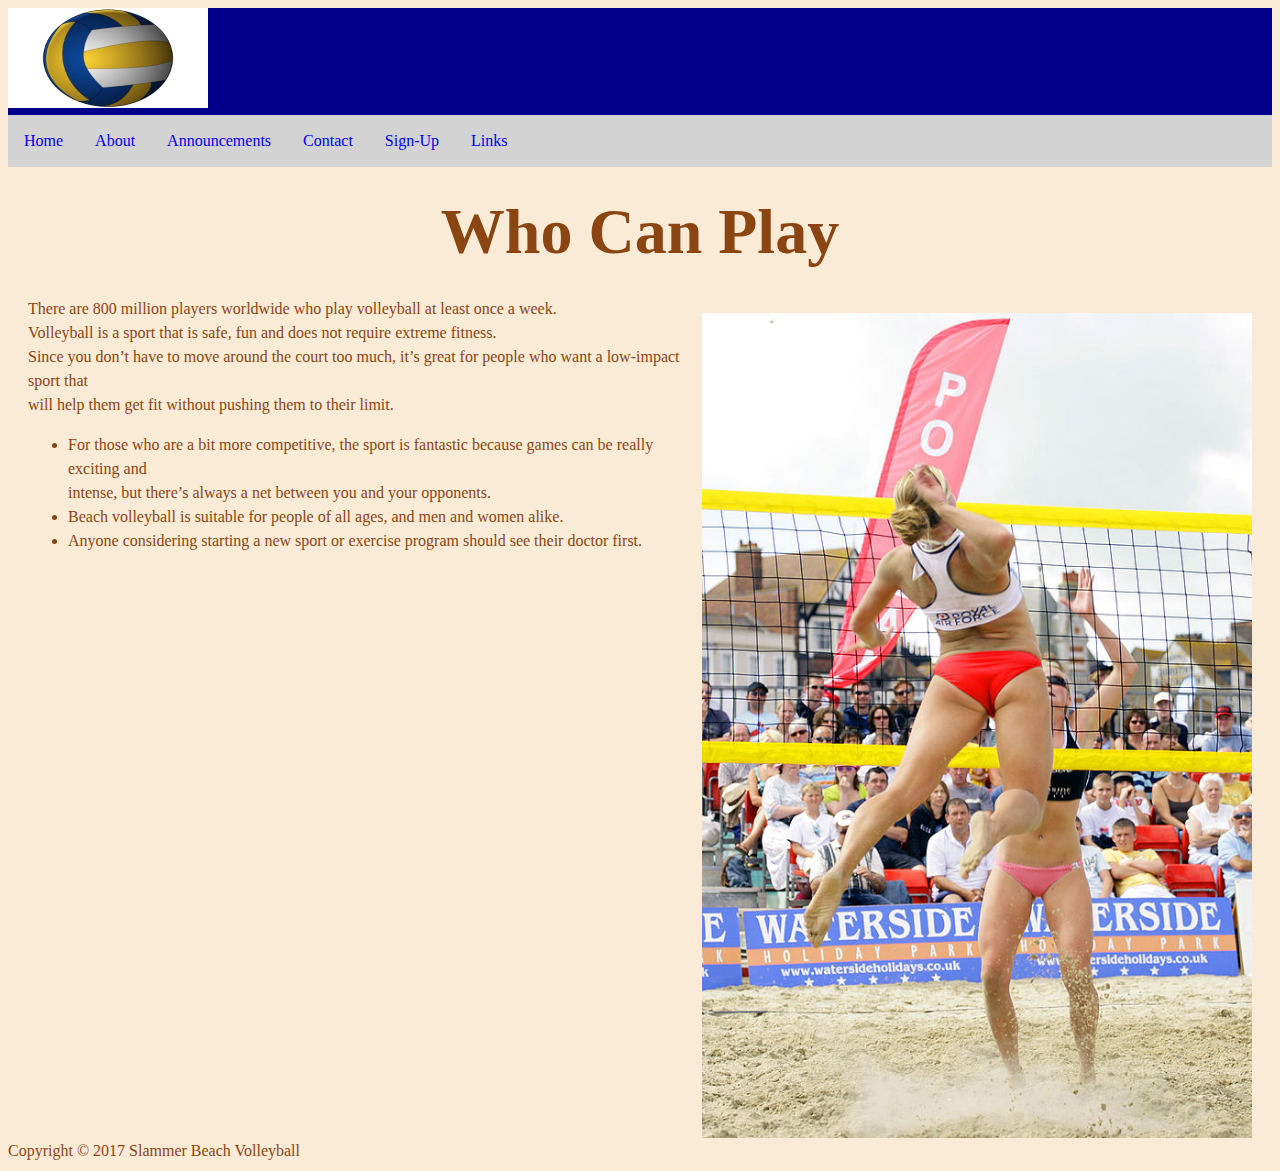
<file: index.html>
<!DOCTYPE html>
<html lang="en">
<head>
    <meta charset="UTF-8">
    <title>Slammers Beach</title>
    <link rel="stylesheet" href="Stlyes/style.css">
</head>
<body>
    <header>
        <img src="Images/vector_volleyball.jpg" height="100" width="200"alt="Header">
    </header>
    <nav>
        <ul>
            <li><a href="index.html">Home</a></li>
            <li><a href="About.html">About</a></li>
            <li><a href="Announcements.html">Announcements</a></li>
            <li><a href="Contact.html">Contact</a></li>
            <li><a href="Sign-Up.html">Sign-Up</a></li>
            <li><a href="Links.html">Links</a></li>

        </ul>
    </nav>

    <article>
        <h2> Who Can Play</h2>

        <section>
            <p class="index"><img src="Images/600px-Beach_Volleyball_Classic_2007_.jpg" alt="July Summerslam" width="550"></p>
        </section>
        <p>There are 800 million players worldwide who play volleyball at least once a week.<br>
            Volleyball is a sport that is safe, fun and does not require extreme fitness.<br>
        Since you don’t have to move around the court too much, it’s great for people who want a low-impact sport that<br>
        will help them get fit without pushing them to their limit.
            <ul class="bullets">
                <li>For those who are a bit more competitive, the sport is fantastic because games can be really
                    exciting and<br> intense, but there’s always a net between you and your opponents.</li><br>
        <li>Beach volleyball is suitable for people of all ages, and men and women alike.</li></p>
        <li>Anyone considering starting a new sport or exercise program should see their doctor first.</li>
    </ul><br><br><br><br><br><br><br><br><br><br><br><br><br><br><br><br><br><br><br><br><br><br><br><br>

    </article>

    <footer>
        Copyright &copy; 2017 Slammer Beach Volleyball
    </footer>
</body>
</html>
</file>
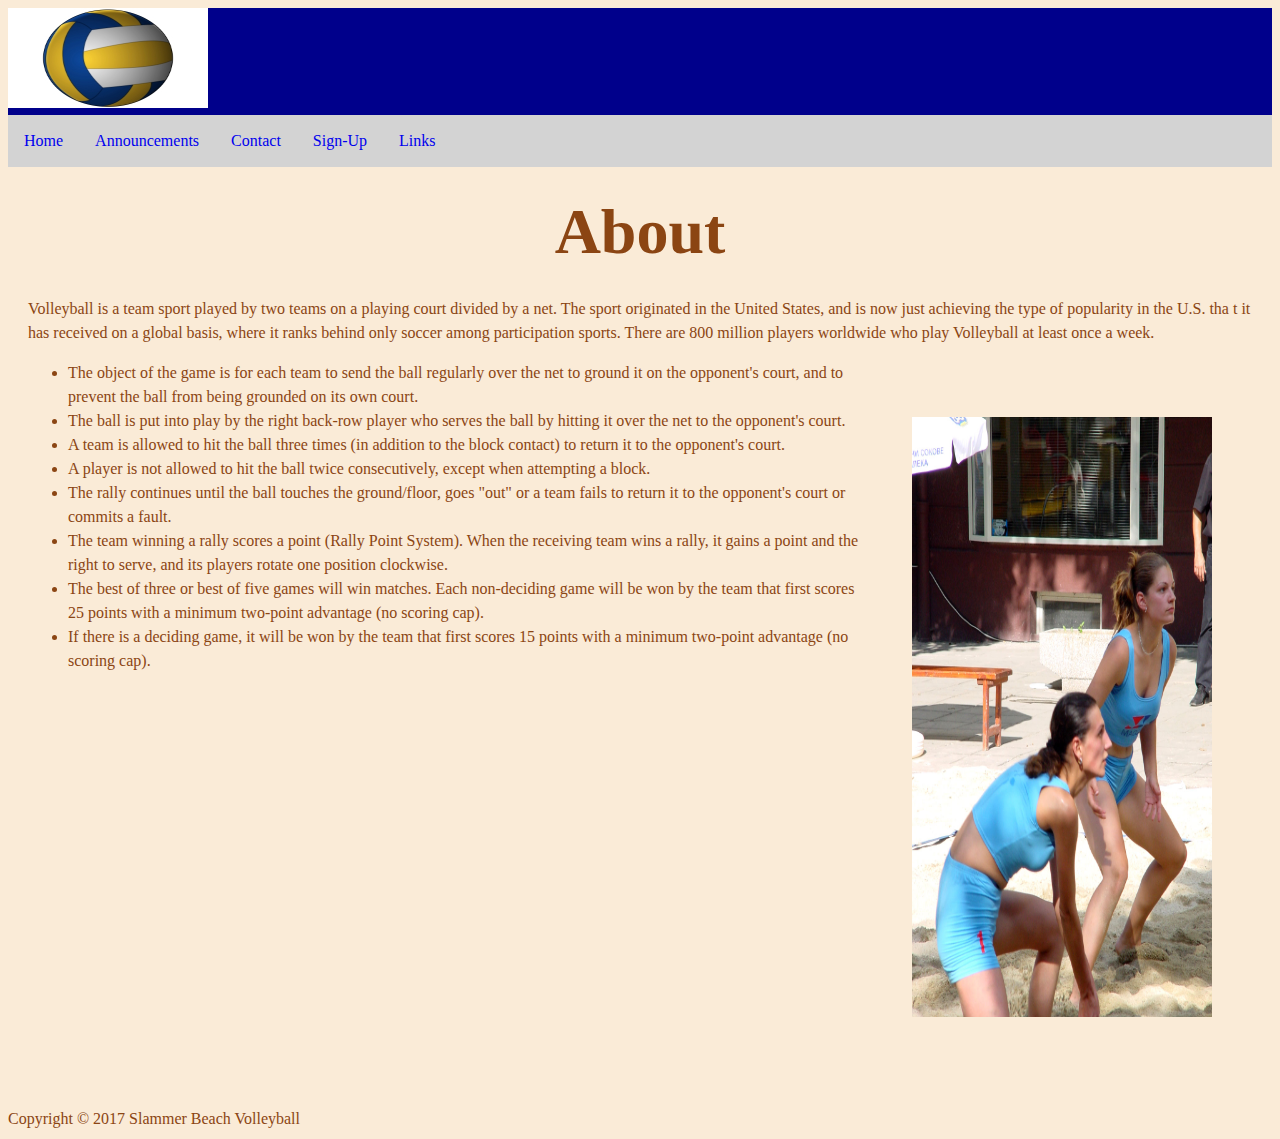
<file: About.html>
<!DOCTYPE html>
<html lang="en">
<head>
    <meta charset="UTF-8">
    <title>Slammers Beach</title>
    <link rel="stylesheet" href="Stlyes/style.css">
</head>
<body>
    <header>
        <img src="Images/vector_volleyball.jpg" height="100" width="200"alt="Header">
    </header>
    <nav>
        <ul>
            <li><a href="index.html">Home</a></li>
            <li><a href="Announcements.html">Announcements</a></li>
            <li><a href="Contact.html">Contact</a></li>
            <li><a href="Sign-Up.html">Sign-Up</a></li>
            <li><a href="Links.html">Links</a></li>

        </ul>
    </nav>

    <article>
        <h2>About</h2>

        <p class="About">Volleyball is a team sport played by two teams on a playing court divided by a net.
            The sport originated in the United States, and is now just achieving the type of popularity in the U.S. tha
        t it has received on a global basis, where it ranks behind only soccer among participation sports.
            There are 800 million players worldwide who play Volleyball at least once a week.
        <p class="about1"><img src="Images/game.jpg" height="600" alt="July Summerslam" width="300" height="250"></p>

        <ul class="bullets">
            <li>The object of the game is for each team to send the ball regularly over the net to ground it on the opponent's
                court, and to prevent the ball from being grounded on its own court.</li><br>
            <li>The ball is put into play by the right back-row player who serves the ball by hitting it over the net to the opponent's court.</li><br>
            <li>A team is allowed to hit the ball three times (in addition to the block contact) to return it to the opponent's court.</li><br>
            <li>A player is not allowed to hit the ball twice consecutively, except when attempting a block.</li><br>
            <li>The rally continues until the ball touches the ground/floor, goes "out" or a team fails to return it to the opponent's court or commits a fault.</li><br>
            <li>The team winning a rally scores a point (Rally Point System). When the receiving team wins a rally, it gains a point and the right to serve,
                and its players rotate one position clockwise.</li><br>
            <li>The best of three or best of five games will win matches. Each non-deciding game will be won by the team that first scores 25 points with a
                minimum two-point advantage (no scoring cap).</li><br>
        <li>If there is a deciding game, it will be won by the team that first scores 15 points with a minimum two-point advantage (no scoring cap).</li><br><br><br>
            <br><br><br><br><br><br><br><br><br><br><br><br><br><br><br><br><br><br><br><br>
        </ul></p>

    </article>

    <footer>
        Copyright &copy; 2017 Slammer Beach Volleyball
    </footer>
</body>
</html>
</file>
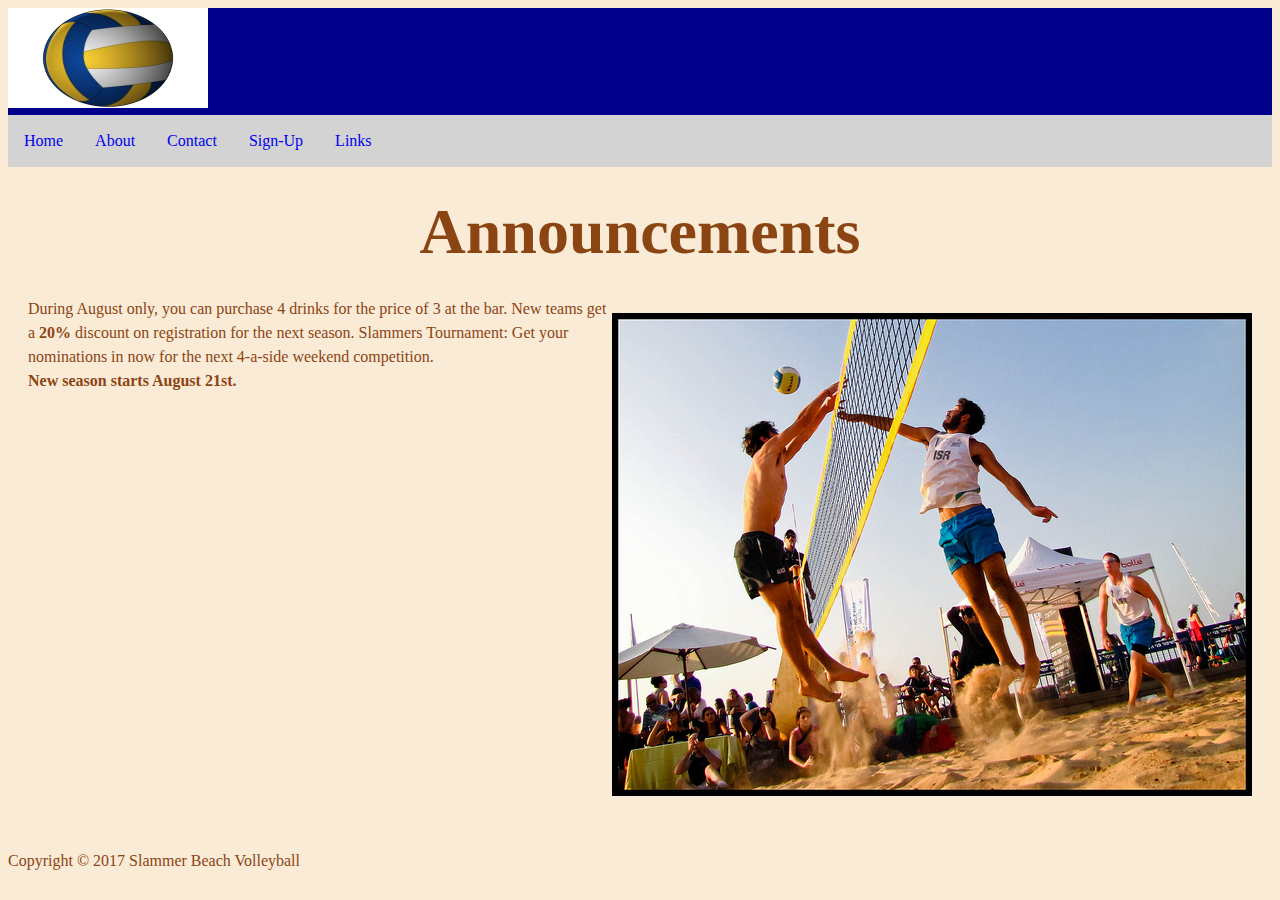
<file: Announcements.html>
<!DOCTYPE html>
<html lang="en">
<head>
    <meta charset="UTF-8">
    <title>Slammers Beach</title>
    <link rel="stylesheet" href="Stlyes/style.css">
</head>
<body>
    <header>
        <img src="Images/vector_volleyball.jpg" height="100" width="200" alt="Header">
    </header>
    <nav>
        <ul>
            <li><a href="index.html">Home</a></li>
            <li><a href="About.html">About</a></li>
            <li><a href="Contact.html">Contact</a></li>
            <li><a href="Sign-Up.html">Sign-Up</a></li>
            <li><a href="Links.html">Links</a></li>

        </ul>
    </nav>

    <article>
        <h2>Announcements</h2>


       <p class="Announce"><img src="Images/5208457834_f7d61d8445_z.jpg" alt="Summerslam 2016" height="483" width="640" ></p>
        During August only, you can purchase 4 drinks for the price of 3 at the bar.
        New teams get a <strong>20%</strong> discount on registration for the next season.
        Slammers Tournament: Get your nominations in now for the next 4-a-side weekend competition.
        <br><strong>New season starts August 21st.</strong><br><br><br><br><br><br><br><br><br><br><br><br><br><br><br><br><br><br><br><br>

    </article>

    <footer>
        Copyright &copy; 2017 Slammer Beach Volleyball
    </footer>
</body>
</html>
</file>
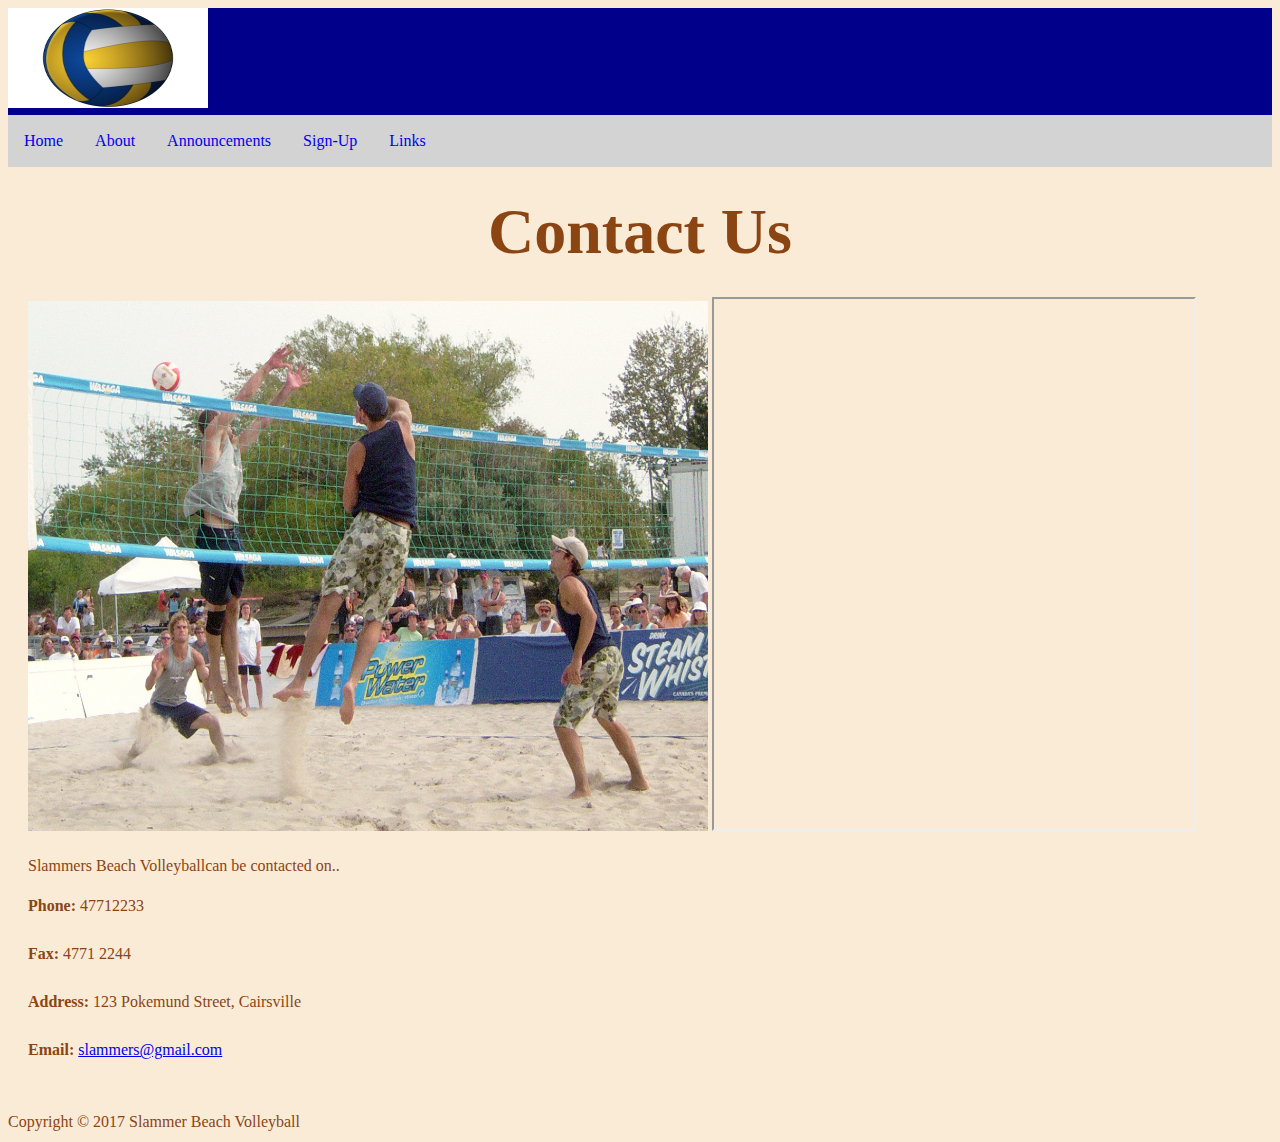
<file: Contact.html>
<!DOCTYPE html>
<html lang="en">
<head>
    <meta charset="UTF-8">
    <title>Slammers Beach</title>
    <link rel="stylesheet" href="Stlyes/style.css">
</head>
<body>
    <header>
        <img src="Images/vector_volleyball.jpg" height="100" width="200"alt="Header">
    </header>
    <nav>
        <ul>
            <li><a href="index.html">Home</a></li>
            <li><a href="About.html">About</a></li>
            <li><a href="Announcements.html">Announcements</a></li>
            <li><a href="Sign-Up.html">Sign-Up</a></li>
            <li><a href="Links.html">Links</a></li>

        </ul>
    </nav>

    <article>
        <h2>Contact Us</h2>

            <img src="Images/spike.jpg" alt="July Summerslam" width="680" height="530">
        <iframe src="https://www.google.com/maps/embed?pb=!1m18!1m12!1m3!1d7726030.582354021!2d144.1703549326506!3d-18.998741302285772!2m3!1f0!2f0!3f0!3m2!1i1024!2i768!4f13.1!3m3!1m2!1s0x0%3A0xdd0a41ab5dcaea87!2sNudey+Beach!5e0!3m2!1sen!2sau!4v1491479965183" width="480" height="530" allowfullscreen></iframe>

        <p>Slammers Beach Volleyballcan be contacted on..</p>
        <strong>Phone:</strong> 47712233<br><br>
        <strong>Fax:</strong> 4771 2244<br><br>
        <strong>Address:</strong> 123 Pokemund Street, Cairsville<br><br>
        <strong>Email: </strong><a href="mailto:slammers@gmail.com">slammers@gmail.com</a>

    </article>

    <footer>
       <br><br> Copyright &copy; 2017 Slammer Beach Volleyball
    </footer>
</body>
</html>
</file>
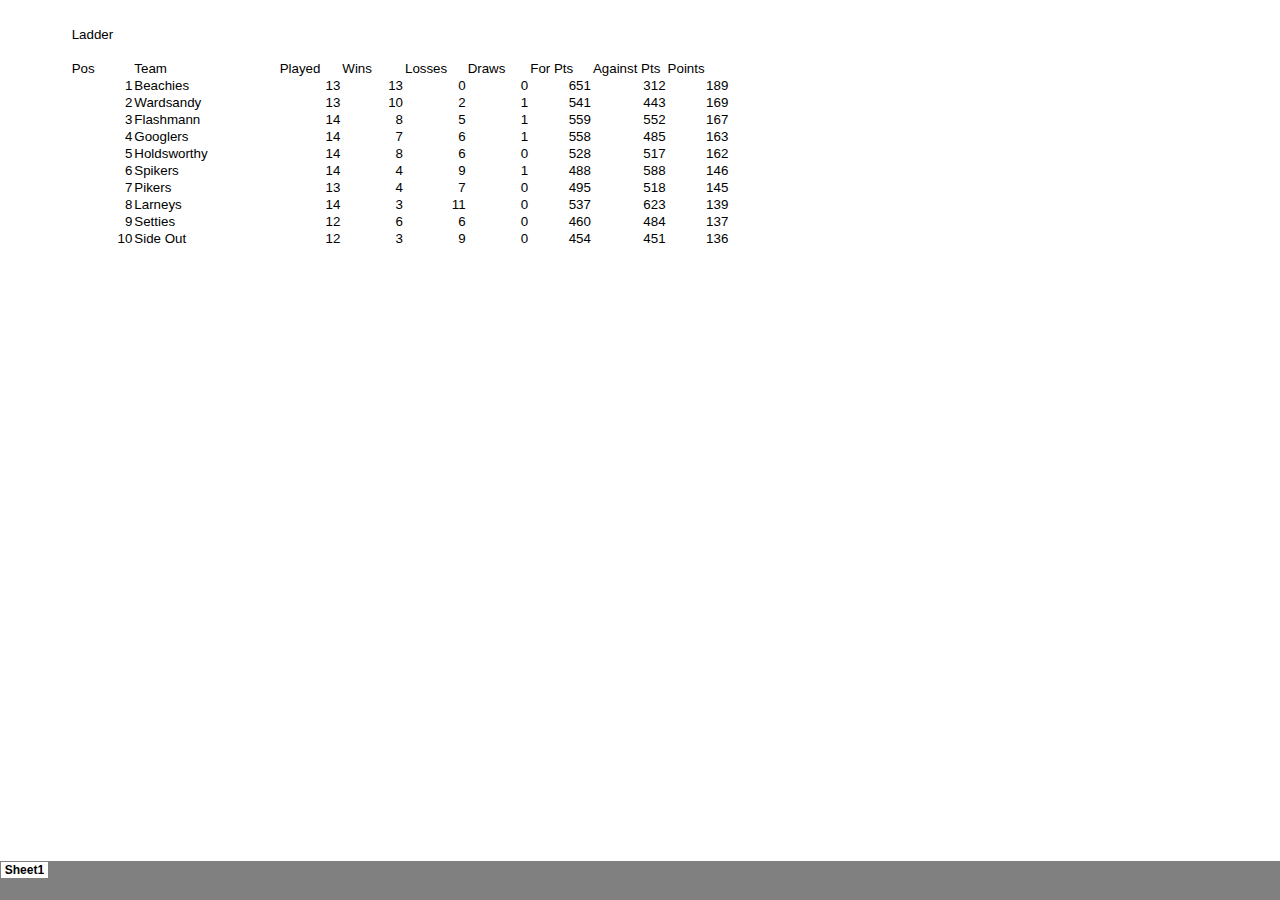
<file: Ladder1.htm>
<html xmlns:v="urn:schemas-microsoft-com:vml"
xmlns:o="urn:schemas-microsoft-com:office:office"
xmlns:x="urn:schemas-microsoft-com:office:excel"
xmlns="http://www.w3.org/TR/REC-html40">

<head>
<meta name="Excel Workbook Frameset">
<meta http-equiv=Content-Type content="text/html; charset=windows-1252">
<meta name=ProgId content=Excel.Sheet>
<meta name=Generator content="Microsoft Excel 15">
<link rel=File-List href="Ladder1_files/filelist.xml">
<![if !supportTabStrip]>
<link id="shLink" href="Ladder1_files/sheet001.htm">

<link id="shLink">

<script language="JavaScript">
<!--
 var c_lTabs=1;

 var c_rgszSh=new Array(c_lTabs);
 c_rgszSh[0] = "Sheet1";



 var c_rgszClr=new Array(8);
 c_rgszClr[0]="window";
 c_rgszClr[1]="buttonface";
 c_rgszClr[2]="windowframe";
 c_rgszClr[3]="windowtext";
 c_rgszClr[4]="threedlightshadow";
 c_rgszClr[5]="threedhighlight";
 c_rgszClr[6]="threeddarkshadow";
 c_rgszClr[7]="threedshadow";

 var g_iShCur;
 var g_rglTabX=new Array(c_lTabs);

function fnGetIEVer()
{
 var ua=window.navigator.userAgent
 var msie=ua.indexOf("MSIE")
 if (msie>0 && window.navigator.platform=="Win32")
  return parseInt(ua.substring(msie+5,ua.indexOf(".", msie)));
 else
  return 0;
}

function fnBuildFrameset()
{
 var szHTML="<frameset rows=\"*,18\" border=0 width=0 frameborder=no framespacing=0>"+
  "<frame src=\""+document.all.item("shLink")[0].href+"\" name=\"frSheet\" noresize>"+
  "<frameset cols=\"54,*\" border=0 width=0 frameborder=no framespacing=0>"+
  "<frame src=\"\" name=\"frScroll\" marginwidth=0 marginheight=0 scrolling=no>"+
  "<frame src=\"\" name=\"frTabs\" marginwidth=0 marginheight=0 scrolling=no>"+
  "</frameset></frameset><plaintext>";

 with (document) {
  open("text/html","replace");
  write(szHTML);
  close();
 }

 fnBuildTabStrip();
}

function fnBuildTabStrip()
{
 var szHTML=
  "<html><head><style>.clScroll {font:8pt Courier New;color:"+c_rgszClr[6]+";cursor:default;line-height:10pt;}"+
  ".clScroll2 {font:10pt Arial;color:"+c_rgszClr[6]+";cursor:default;line-height:11pt;}</style></head>"+
  "<body onclick=\"event.returnValue=false;\" ondragstart=\"event.returnValue=false;\" onselectstart=\"event.returnValue=false;\" bgcolor="+c_rgszClr[4]+" topmargin=0 leftmargin=0><table cellpadding=0 cellspacing=0 width=100%>"+
  "<tr><td colspan=6 height=1 bgcolor="+c_rgszClr[2]+"></td></tr>"+
  "<tr><td style=\"font:1pt\">&nbsp;<td>"+
  "<td valign=top id=tdScroll class=\"clScroll\" onclick=\"parent.fnFastScrollTabs(0);\" onmouseover=\"parent.fnMouseOverScroll(0);\" onmouseout=\"parent.fnMouseOutScroll(0);\"><a>&#171;</a></td>"+
  "<td valign=top id=tdScroll class=\"clScroll2\" onclick=\"parent.fnScrollTabs(0);\" ondblclick=\"parent.fnScrollTabs(0);\" onmouseover=\"parent.fnMouseOverScroll(1);\" onmouseout=\"parent.fnMouseOutScroll(1);\"><a>&lt</a></td>"+
  "<td valign=top id=tdScroll class=\"clScroll2\" onclick=\"parent.fnScrollTabs(1);\" ondblclick=\"parent.fnScrollTabs(1);\" onmouseover=\"parent.fnMouseOverScroll(2);\" onmouseout=\"parent.fnMouseOutScroll(2);\"><a>&gt</a></td>"+
  "<td valign=top id=tdScroll class=\"clScroll\" onclick=\"parent.fnFastScrollTabs(1);\" onmouseover=\"parent.fnMouseOverScroll(3);\" onmouseout=\"parent.fnMouseOutScroll(3);\"><a>&#187;</a></td>"+
  "<td style=\"font:1pt\">&nbsp;<td></tr></table></body></html>";

 with (frames['frScroll'].document) {
  open("text/html","replace");
  write(szHTML);
  close();
 }

 szHTML =
  "<html><head>"+
  "<style>A:link,A:visited,A:active {text-decoration:none;"+"color:"+c_rgszClr[3]+";}"+
  ".clTab {cursor:hand;background:"+c_rgszClr[1]+";font:9pt Arial;padding-left:3px;padding-right:3px;text-align:center;}"+
  ".clBorder {background:"+c_rgszClr[2]+";font:1pt;}"+
  "</style></head><body onload=\"parent.fnInit();\" onselectstart=\"event.returnValue=false;\" ondragstart=\"event.returnValue=false;\" bgcolor="+c_rgszClr[4]+
  " topmargin=0 leftmargin=0><table id=tbTabs cellpadding=0 cellspacing=0>";

 var iCellCount=(c_lTabs+1)*2;

 var i;
 for (i=0;i<iCellCount;i+=2)
  szHTML+="<col width=1><col>";

 var iRow;
 for (iRow=0;iRow<6;iRow++) {

  szHTML+="<tr>";

  if (iRow==5)
   szHTML+="<td colspan="+iCellCount+"></td>";
  else {
   if (iRow==0) {
    for(i=0;i<iCellCount;i++)
     szHTML+="<td height=1 class=\"clBorder\"></td>";
   } else if (iRow==1) {
    for(i=0;i<c_lTabs;i++) {
     szHTML+="<td height=1 nowrap class=\"clBorder\">&nbsp;</td>";
     szHTML+=
      "<td id=tdTab height=1 nowrap class=\"clTab\" onmouseover=\"parent.fnMouseOverTab("+i+");\" onmouseout=\"parent.fnMouseOutTab("+i+");\">"+
      "<a href=\""+document.all.item("shLink")[i].href+"\" target=\"frSheet\" id=aTab>&nbsp;"+c_rgszSh[i]+"&nbsp;</a></td>";
    }
    szHTML+="<td id=tdTab height=1 nowrap class=\"clBorder\"><a id=aTab>&nbsp;</a></td><td width=100%></td>";
   } else if (iRow==2) {
    for (i=0;i<c_lTabs;i++)
     szHTML+="<td height=1></td><td height=1 class=\"clBorder\"></td>";
    szHTML+="<td height=1></td><td height=1></td>";
   } else if (iRow==3) {
    for (i=0;i<iCellCount;i++)
     szHTML+="<td height=1></td>";
   } else if (iRow==4) {
    for (i=0;i<c_lTabs;i++)
     szHTML+="<td height=1 width=1></td><td height=1></td>";
    szHTML+="<td height=1 width=1></td><td></td>";
   }
  }
  szHTML+="</tr>";
 }

 szHTML+="</table></body></html>";
 with (frames['frTabs'].document) {
  open("text/html","replace");
  charset=document.charset;
  write(szHTML);
  close();
 }
}

function fnInit()
{
 g_rglTabX[0]=0;
 var i;
 for (i=1;i<=c_lTabs;i++)
  with (frames['frTabs'].document.all.tbTabs.rows[1].cells[fnTabToCol(i-1)])
   g_rglTabX[i]=offsetLeft+offsetWidth-6;
}

function fnTabToCol(iTab)
{
 return 2*iTab+1;
}

function fnNextTab(fDir)
{
 var iNextTab=-1;
 var i;

 with (frames['frTabs'].document.body) {
  if (fDir==0) {
   if (scrollLeft>0) {
    for (i=0;i<c_lTabs&&g_rglTabX[i]<scrollLeft;i++);
    if (i<c_lTabs)
     iNextTab=i-1;
   }
  } else {
   if (g_rglTabX[c_lTabs]+6>offsetWidth+scrollLeft) {
    for (i=0;i<c_lTabs&&g_rglTabX[i]<=scrollLeft;i++);
    if (i<c_lTabs)
     iNextTab=i;
   }
  }
 }
 return iNextTab;
}

function fnScrollTabs(fDir)
{
 var iNextTab=fnNextTab(fDir);

 if (iNextTab>=0) {
  frames['frTabs'].scroll(g_rglTabX[iNextTab],0);
  return true;
 } else
  return false;
}

function fnFastScrollTabs(fDir)
{
 if (c_lTabs>16)
  frames['frTabs'].scroll(g_rglTabX[fDir?c_lTabs-1:0],0);
 else
  if (fnScrollTabs(fDir)>0) window.setTimeout("fnFastScrollTabs("+fDir+");",5);
}

function fnSetTabProps(iTab,fActive)
{
 var iCol=fnTabToCol(iTab);
 var i;

 if (iTab>=0) {
  with (frames['frTabs'].document.all) {
   with (tbTabs) {
    for (i=0;i<=4;i++) {
     with (rows[i]) {
      if (i==0)
       cells[iCol].style.background=c_rgszClr[fActive?0:2];
      else if (i>0 && i<4) {
       if (fActive) {
        cells[iCol-1].style.background=c_rgszClr[2];
        cells[iCol].style.background=c_rgszClr[0];
        cells[iCol+1].style.background=c_rgszClr[2];
       } else {
        if (i==1) {
         cells[iCol-1].style.background=c_rgszClr[2];
         cells[iCol].style.background=c_rgszClr[1];
         cells[iCol+1].style.background=c_rgszClr[2];
        } else {
         cells[iCol-1].style.background=c_rgszClr[4];
         cells[iCol].style.background=c_rgszClr[(i==2)?2:4];
         cells[iCol+1].style.background=c_rgszClr[4];
        }
       }
      } else
       cells[iCol].style.background=c_rgszClr[fActive?2:4];
     }
    }
   }
   with (aTab[iTab].style) {
    cursor=(fActive?"default":"hand");
    color=c_rgszClr[3];
   }
  }
 }
}

function fnMouseOverScroll(iCtl)
{
 frames['frScroll'].document.all.tdScroll[iCtl].style.color=c_rgszClr[7];
}

function fnMouseOutScroll(iCtl)
{
 frames['frScroll'].document.all.tdScroll[iCtl].style.color=c_rgszClr[6];
}

function fnMouseOverTab(iTab)
{
 if (iTab!=g_iShCur) {
  var iCol=fnTabToCol(iTab);
  with (frames['frTabs'].document.all) {
   tdTab[iTab].style.background=c_rgszClr[5];
  }
 }
}

function fnMouseOutTab(iTab)
{
 if (iTab>=0) {
  var elFrom=frames['frTabs'].event.srcElement;
  var elTo=frames['frTabs'].event.toElement;

  if ((!elTo) ||
   (elFrom.tagName==elTo.tagName) ||
   (elTo.tagName=="A" && elTo.parentElement!=elFrom) ||
   (elFrom.tagName=="A" && elFrom.parentElement!=elTo)) {

   if (iTab!=g_iShCur) {
    with (frames['frTabs'].document.all) {
     tdTab[iTab].style.background=c_rgszClr[1];
    }
   }
  }
 }
}

function fnSetActiveSheet(iSh)
{
 if (iSh!=g_iShCur) {
  fnSetTabProps(g_iShCur,false);
  fnSetTabProps(iSh,true);
  g_iShCur=iSh;
 }
}

 window.g_iIEVer=fnGetIEVer();
 if (window.g_iIEVer>=4)
  fnBuildFrameset();
//-->
</script>
<![endif]><!--[if gte mso 9]><xml>
 <x:ExcelWorkbook>
  <x:ExcelWorksheets>
   <x:ExcelWorksheet>
    <x:Name>Sheet1</x:Name>
    <x:WorksheetSource HRef="Ladder1_files/sheet001.htm"/>
   </x:ExcelWorksheet>
  </x:ExcelWorksheets>
  <x:Stylesheet HRef="Ladder1_files/stylesheet.css"/>
  <x:WindowHeight>9720</x:WindowHeight>
  <x:WindowWidth>15240</x:WindowWidth>
  <x:WindowTopX>75</x:WindowTopX>
  <x:WindowTopY>45</x:WindowTopY>
  <x:ProtectStructure>False</x:ProtectStructure>
  <x:ProtectWindows>False</x:ProtectWindows>
 </x:ExcelWorkbook>
</xml><![endif]-->
</head>

<frameset rows="*,39" border=0 width=0 frameborder=no framespacing=0>
 <frame src="Ladder1_files/sheet001.htm" name="frSheet">
 <frame src="Ladder1_files/tabstrip.htm" name="frTabs" marginwidth=0 marginheight=0>
 <noframes>
  <body>
   <p>This page uses frames, but your browser doesn't support them.</p>
  </body>
 </noframes>
</frameset>
</html>
</file>
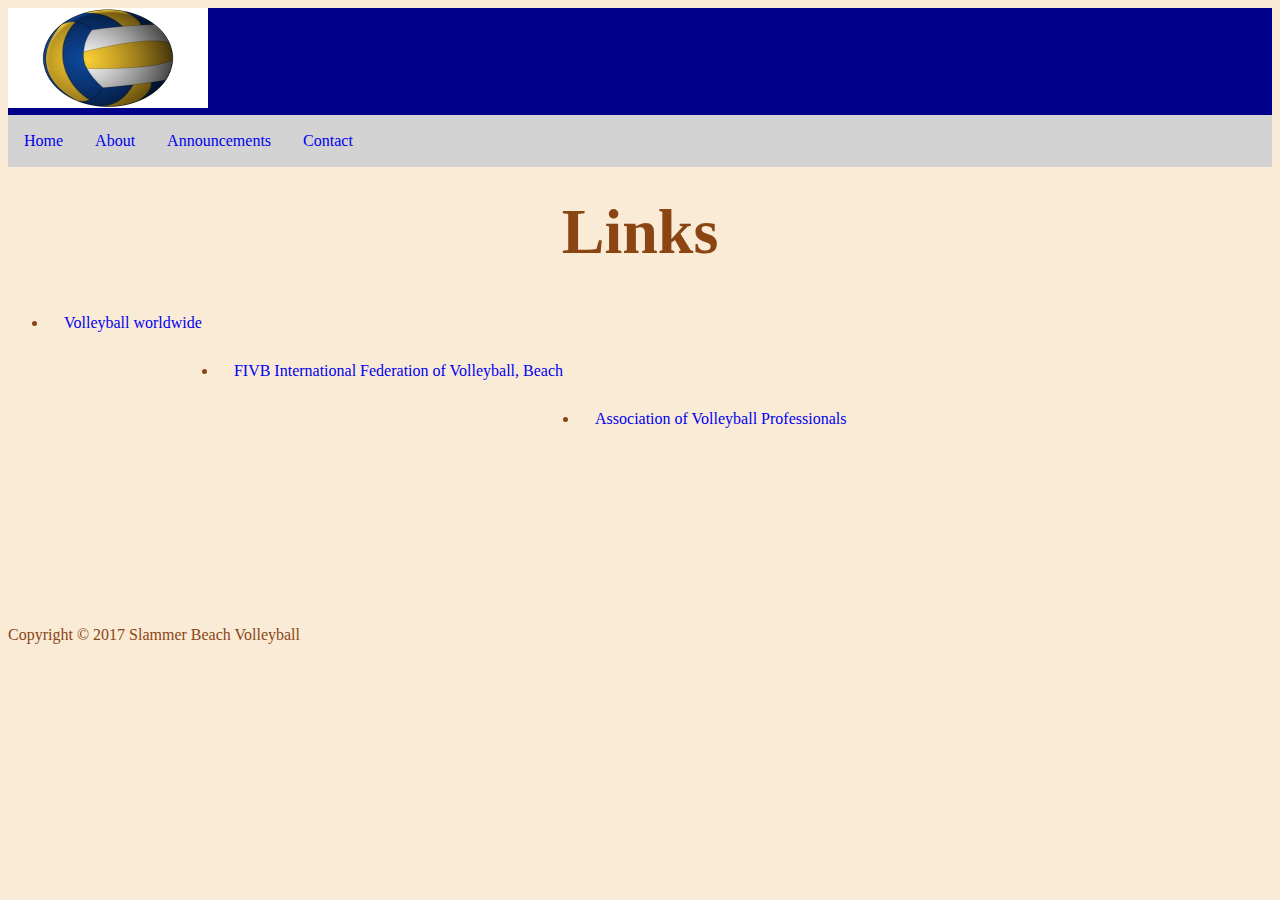
<file: Links.html>
<!DOCTYPE html>
<html lang="en">
<head>
    <meta charset="UTF-8">
    <title>Slamemmers Beach</title>
    <link rel="stylesheet" href="Stlyes/style.css">
</head>
<body>
<header>
    <img src="Images/vector_volleyball.jpg" height="100" width="200"alt="Header">
</header>
<nav>
    <ul>
        <li><a href="index.html">Home</a></li>
        <li><a href="About.html">About</a></li>
        <li><a href="Announcements.html">Announcements</a></li>
        <li><a href="Contact.html">Contact</a></li>

    </ul>
</nav>

<section>
<h2>Links</h2>
    <ul class="bullets">
        <li><a href="http://www.volleyball.org/ ">Volleyball worldwide</a></li><br><br>
        <li><a href="http://www.fivb.org/EN/beachvolleyball/">FIVB International Federation of Volleyball, Beach</a></li><br><br>
        <li><a href="http://www.avp.com ">Association of Volleyball Professionals</a></li><br><br>
    </ul><br><br><br><br><br><br><br>
</section>


</body>

<footer>
    Copyright &copy; 2017 Slammer Beach Volleyball
</footer>
</html>
</file>
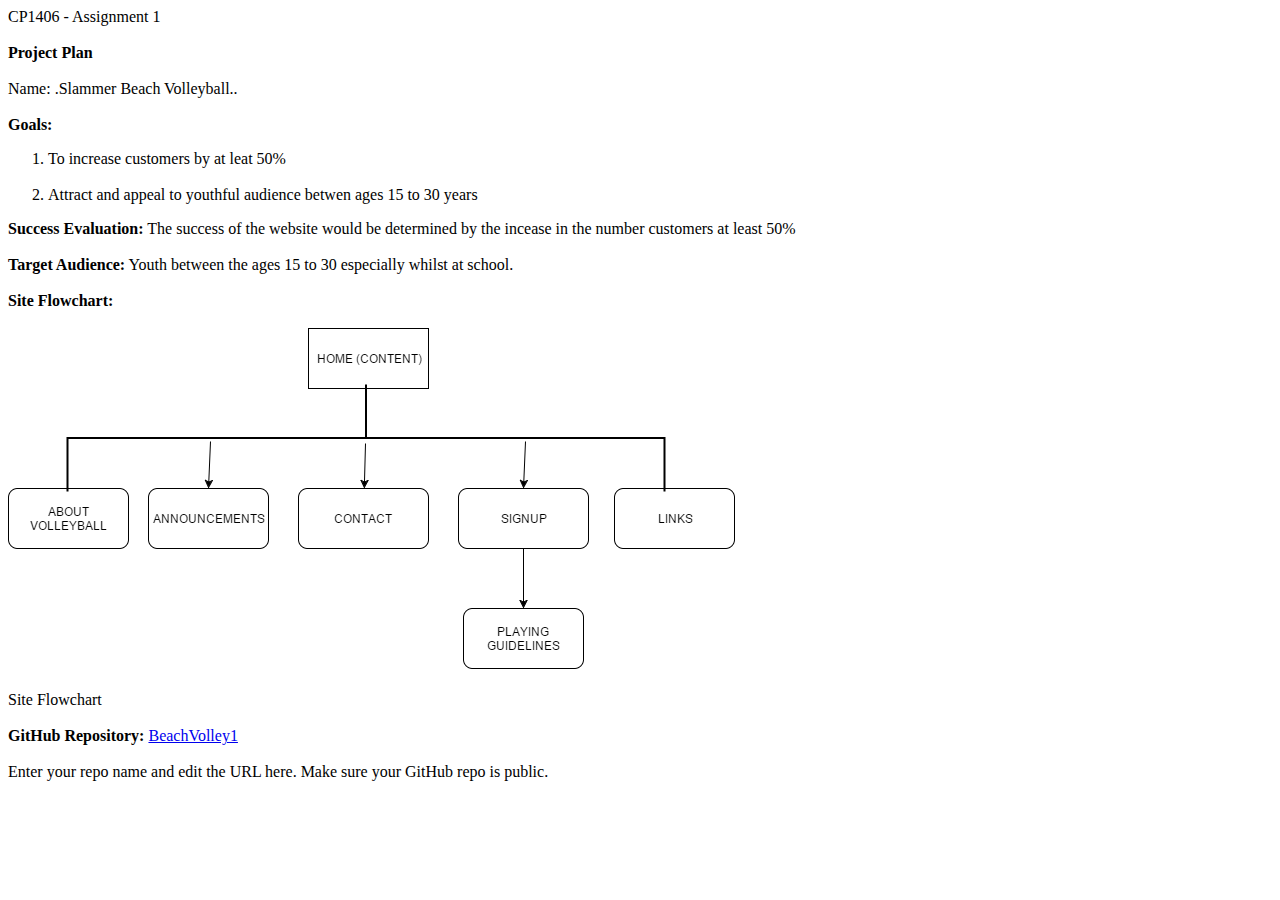
<file: plan.html>
<!DOCTYPE html>
<html lang="en">
<head>
    <meta charset="UTF-8">
    <title>Michael Quaye</title>

</head>
CP1406 - Assignment 1<br><br>
<body>
<strong>Project Plan</strong><br><br>

<header>
    Name: .Slammer Beach Volleyball..<br>
</header>

<br>

<strong>Goals:</strong>
<ol>
    <li>To increase customers by at leat 50%</li><br>
    <li>Attract and appeal to youthful audience betwen ages 15 to 30 years </li>
</ol>


<strong>Success Evaluation:</strong> The success of the website would be determined by the incease in the number customers at least 50%

<br><br>

<strong>Target Audience:</strong> Youth between the ages 15 to 30 especially whilst at school.<br><br>


<strong>Site Flowchart:</strong><br><br>

<img src="Images/PLAN.png"><br><br>

Site Flowchart<br><br>

<strong>GitHub Repository:</strong> <a href="https://github.com/michaelquaye/BeachVolley1">BeachVolley1</a><br><br>

Enter your repo name and edit the URL here. Make sure your GitHub repo is public.
</body>
</html>
</file>
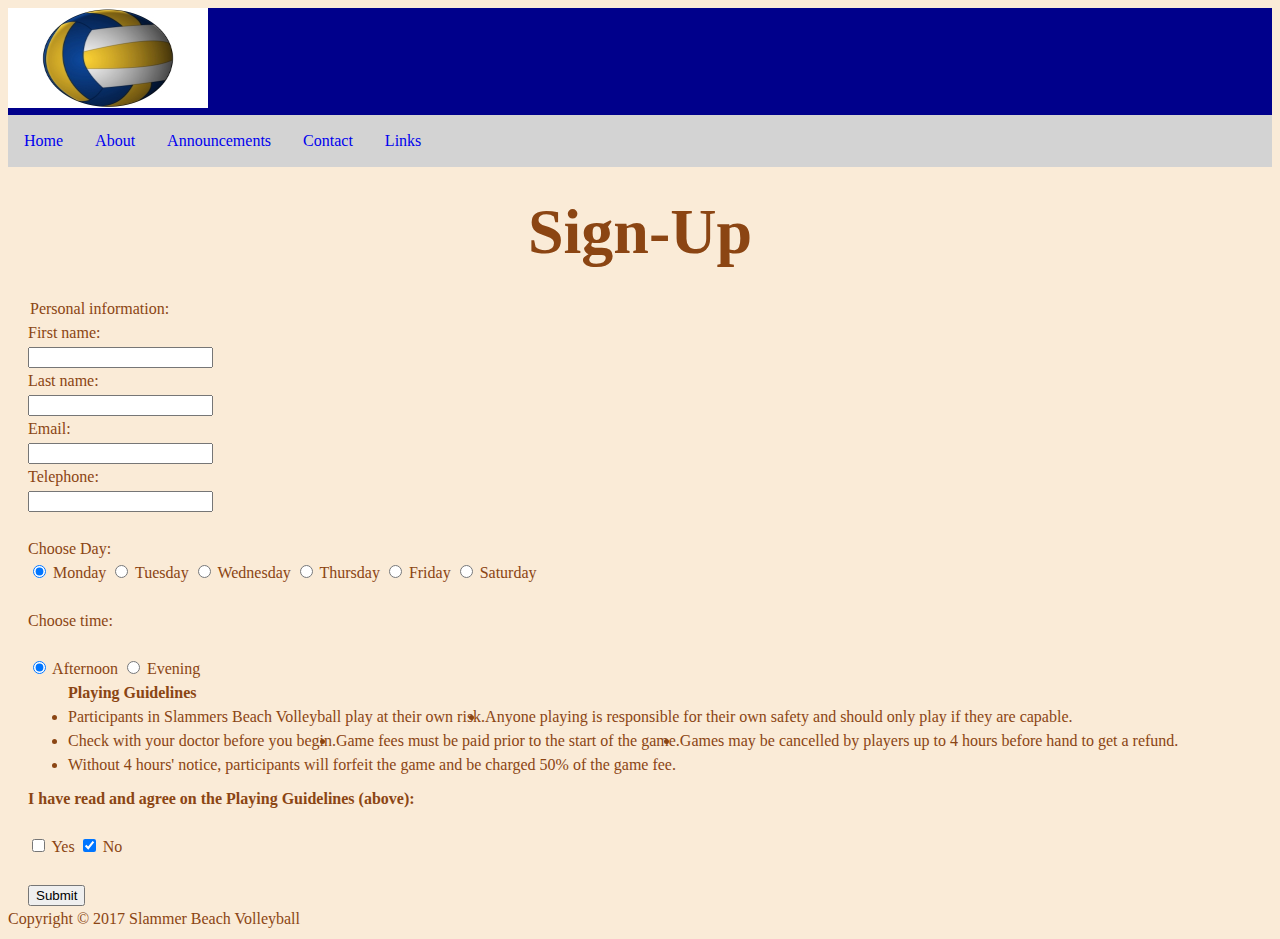
<file: Sign-Up.html>
<!DOCTYPE html>
<html lang="en">
<head>
    <meta charset="UTF-8">
    <title>Slammers Beach</title>
    <link rel="stylesheet" href="Stlyes/style.css">
</head>
<body>
    <header>
        <img src="Images/vector_volleyball.jpg" height="100" width="200"alt="Header">
    </header>
    <nav>
        <ul>
            <li><a href="index.html">Home</a></li>
            <li><a href="About.html">About</a></li>
            <li><a href="Announcements.html">Announcements</a></li>
            <li><a href="Contact.html">Contact</a></li>
            <li><a href="Links">Links</a></li>
        </ul>
    </nav>


    <article>
        <h2>Sign-Up</h2>


        <form action="/action_page.php">

            <legend>Personal information:</legend>
            First name:<br><input type="text" name="firstname" value=""><br>
            Last name:<br><input type="text" name="lastname" value=""><br>
            Email:<br><input type="text" name="Email" value=""><br>
            Telephone:<br><input type="text" name="telephone" value=""><br><br>
            Choose Day:<br>
            <input type="radio" name="day" value="Monday" checked> Monday
            <input type="radio" name="day" value="Tuesday"> Tuesday
            <input type="radio" name="day" value="Wednesday"> Wednesday
            <input type="radio" name="day" value="Thursday" > Thursday
            <input type="radio" name="day" value="Friday"> Friday
            <input type="radio" name="day" value="Saturday"> Saturday<br><br>
        </form>

        <form action="/action_page1.php">
            Choose time:<br><br>
            <input type="radio" name="day" value="Afternoon" checked> Afternoon
            <input type="radio" name="day" value="Evening" > Evening
        </form>

        <ul class="bullets"> <strong>Playing Guidelines</strong><br>
            <li>Participants in Slammers Beach Volleyball play at their own risk.</li>
            <li>Anyone playing is responsible for their own safety and should only play if they are capable.</li>
            <li>Check with your doctor before you begin.</li>
            <li>Game fees must be paid prior to the start of the game.</li>
            <li>Games may be cancelled by players up to 4 hours before hand to get a refund.</li>
            <li>Without 4 hours' notice, participants will forfeit the game and be charged 50% of the game fee.</li>
        </ul>


        <form  action="/page2.php" method="get">
            <strong>I have read and agree on the Playing Guidelines (above):</strong><br><br>
            <input type="checkbox" name="Yes" value="Yes"> Yes
            <input required type="checkbox" name="No" value="No" checked> No <br> <br>
            <input type="submit" value="Submit">

        </form>


    </article>

    <footer>
        Copyright &copy; 2017 Slammer Beach Volleyball
    </footer>
</body>
</html>
</file>
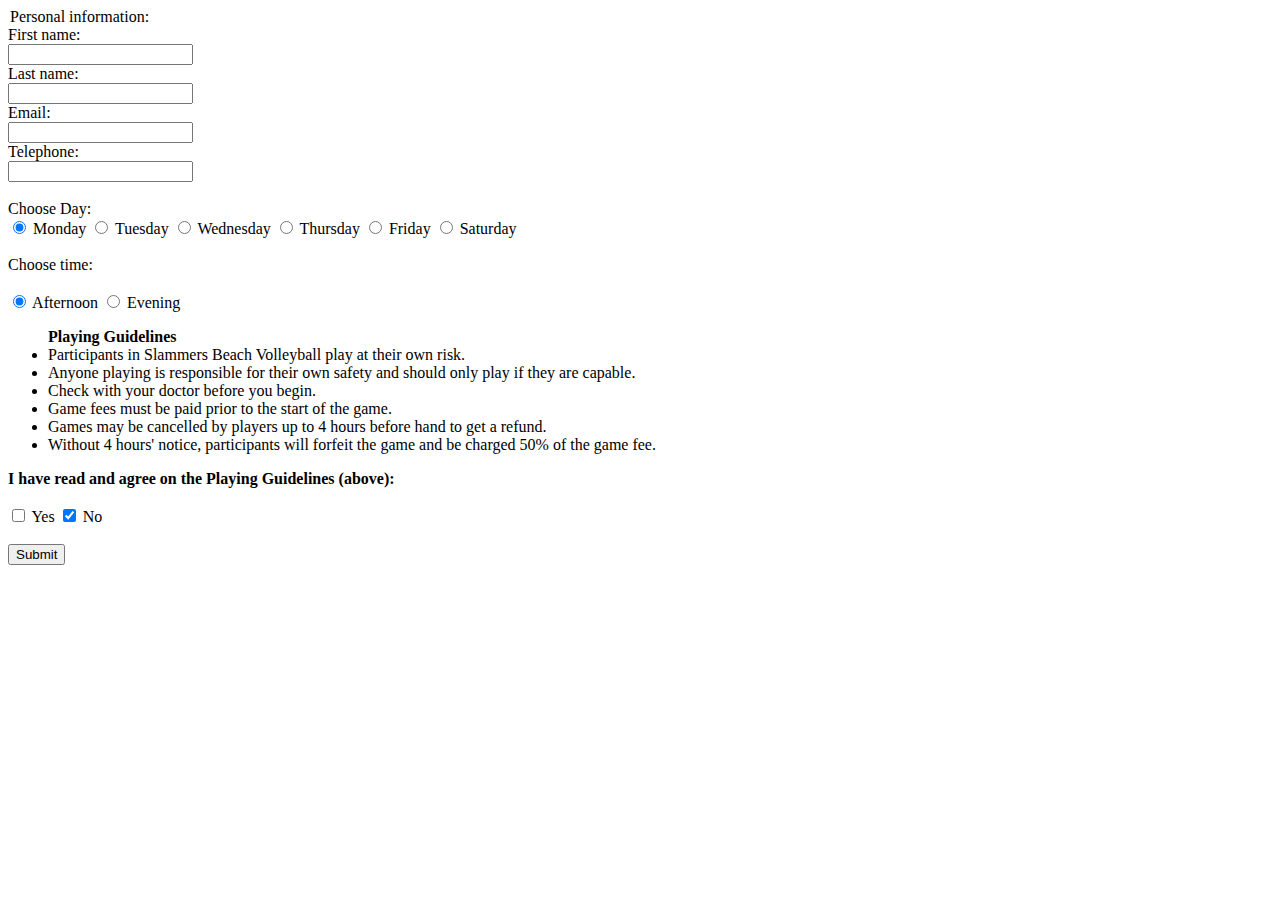
<file: test.html>
<!DOCTYPE html>
<html lang="en" xmlns="http://www.w3.org/1999/html">
<head>
    <meta charset="UTF-8">
    <title>Title</title>
</head>
<body>

<form action="/action_page.php">

        <legend>Personal information:</legend>
        First name:<br><input type="text" name="firstname" value=""><br>
        Last name:<br><input type="text" name="lastname" value=""><br>
        Email:<br><input type="text" name="Email" value=""><br>
        Telephone:<br><input type="text" name="telephone" value=""><br><br>
        Choose Day:<br>
    <input type="radio" name="day" value="Monday" checked> Monday
    <input type="radio" name="day" value="Tuesday"> Tuesday
    <input type="radio" name="day" value="Wednesday"> Wednesday
    <input type="radio" name="day" value="Thursday" > Thursday
    <input type="radio" name="day" value="Friday"> Friday
    <input type="radio" name="day" value="Saturday"> Saturday<br><br>
</form>

<form action="/action_page1.php">
    Choose time:<br><br>
    <input type="radio" name="day" value="Afternoon" checked> Afternoon
    <input type="radio" name="day" value="Evening" > Evening
</form>

<ul><strong>Playing Guidelines</strong><br>
    <li>Participants in Slammers Beach Volleyball play at their own risk.</li>
    <li>Anyone playing is responsible for their own safety and should only play if they are capable.</li>
    <li>Check with your doctor before you begin.</li>
    <li>Game fees must be paid prior to the start of the game.</li>
    <li>Games may be cancelled by players up to 4 hours before hand to get a refund.</li>
    <li>Without 4 hours' notice, participants will forfeit the game and be charged 50% of the game fee.</li>
</ul>


<form  action="/page2.php" method="get">
    <strong>I have read and agree on the Playing Guidelines (above):</strong><br><br>
    <input type="checkbox" name="Yes" value="Yes"> Yes
    <input type="checkbox" name="No" value="No" checked> No <br> <br>
    <input type="submit" value="Submit">

</form>
</body>
</html>
</file>
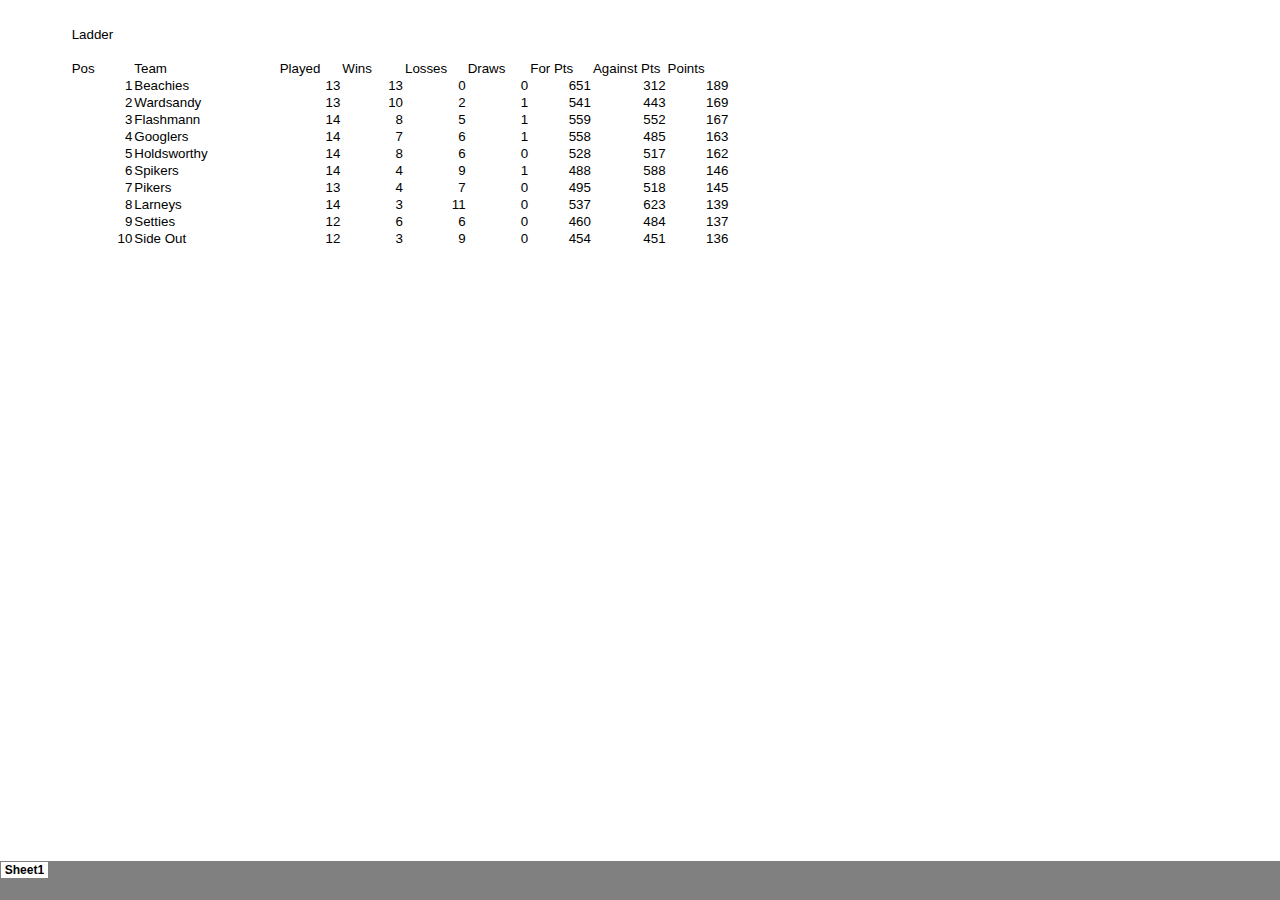
<file: Ladder1_files/sheet001.htm>
<html xmlns:v="urn:schemas-microsoft-com:vml"
xmlns:o="urn:schemas-microsoft-com:office:office"
xmlns:x="urn:schemas-microsoft-com:office:excel"
xmlns="http://www.w3.org/TR/REC-html40">

<head>
<meta http-equiv=Content-Type content="text/html; charset=windows-1252">
<meta name=ProgId content=Excel.Sheet>
<meta name=Generator content="Microsoft Excel 15">
<link id=Main-File rel=Main-File href="../Ladder1.htm">
<link rel=File-List href=filelist.xml>
<link rel=Stylesheet href=stylesheet.css>
<style>
<!--table
	{mso-displayed-decimal-separator:"\.";
	mso-displayed-thousand-separator:"\,";}
@page
	{margin:1.0in .75in 1.0in .75in;
	mso-header-margin:.5in;
	mso-footer-margin:.5in;}
-->
</style>
<![if !supportTabStrip]><script language="JavaScript">
<!--
function fnUpdateTabs()
 {
  if (parent.window.g_iIEVer>=4) {
   if (parent.document.readyState=="complete"
    && parent.frames['frTabs'].document.readyState=="complete")
   parent.fnSetActiveSheet(0);
  else
   window.setTimeout("fnUpdateTabs();",150);
 }
}

if (window.name!="frSheet")
 window.location.replace("../Ladder1.htm");
else
 fnUpdateTabs();
//-->
</script>
<![endif]>
</head>

<body link="#0000D4" vlink="#954F72">

<table border=0 cellpadding=0 cellspacing=0 width=716 style='border-collapse:
 collapse;table-layout:fixed;width:541pt'>
 <col width=62 span=2 style='width:47pt'>
 <col width=145 style='mso-width-source:userset;mso-width-alt:5302;width:109pt'>
 <col width=62 span=5 style='width:47pt'>
 <col width=75 style='mso-width-source:userset;mso-width-alt:2742;width:56pt'>
 <col width=62 style='width:47pt'>
 <tr height=17 style='height:12.75pt'>
  <td height=17 width=62 style='height:12.75pt;width:47pt'></td>
  <td width=62 style='width:47pt'></td>
  <td width=145 style='width:109pt'></td>
  <td width=62 style='width:47pt'></td>
  <td width=62 style='width:47pt'></td>
  <td width=62 style='width:47pt'></td>
  <td width=62 style='width:47pt'></td>
  <td width=62 style='width:47pt'></td>
  <td width=75 style='width:56pt'></td>
  <td width=62 style='width:47pt'></td>
 </tr>
 <tr height=17 style='height:12.75pt'>
  <td height=17 style='height:12.75pt'></td>
  <td>Ladder</td>
  <td colspan=8 style='mso-ignore:colspan'></td>
 </tr>
 <tr height=17 style='height:12.75pt'>
  <td height=17 colspan=10 style='height:12.75pt;mso-ignore:colspan'></td>
 </tr>
 <tr height=17 style='height:12.75pt'>
  <td height=17 style='height:12.75pt'></td>
  <td>Pos</td>
  <td>Team</td>
  <td>Played</td>
  <td>Wins</td>
  <td>Losses</td>
  <td>Draws</td>
  <td>For Pts</td>
  <td>Against Pts</td>
  <td>Points</td>
 </tr>
 <tr height=17 style='height:12.75pt'>
  <td height=17 style='height:12.75pt'></td>
  <td align=right>1</td>
  <td><a name=team0>Beachies</a></td>
  <td align=right>13</td>
  <td align=right>13</td>
  <td align=right>0</td>
  <td align=right>0</td>
  <td align=right>651</td>
  <td align=right>312</td>
  <td align=right>189</td>
 </tr>
 <tr height=17 style='height:12.75pt'>
  <td height=17 style='height:12.75pt'></td>
  <td align=right>2</td>
  <td><a name=team1>Wardsandy</a></td>
  <td align=right>13</td>
  <td align=right>10</td>
  <td align=right>2</td>
  <td align=right>1</td>
  <td align=right>541</td>
  <td align=right>443</td>
  <td align=right>169</td>
 </tr>
 <tr height=17 style='height:12.75pt'>
  <td height=17 style='height:12.75pt'></td>
  <td align=right>3</td>
  <td><a name=team2>Flashmann</a></td>
  <td align=right>14</td>
  <td align=right>8</td>
  <td align=right>5</td>
  <td align=right>1</td>
  <td align=right>559</td>
  <td align=right>552</td>
  <td align=right>167</td>
 </tr>
 <tr height=17 style='height:12.75pt'>
  <td height=17 style='height:12.75pt'></td>
  <td align=right>4</td>
  <td><a name=team3>Googlers</a></td>
  <td align=right>14</td>
  <td align=right>7</td>
  <td align=right>6</td>
  <td align=right>1</td>
  <td align=right>558</td>
  <td align=right>485</td>
  <td align=right>163</td>
 </tr>
 <tr height=17 style='height:12.75pt'>
  <td height=17 style='height:12.75pt'></td>
  <td align=right>5</td>
  <td><a name=team4>Holdsworthy</a></td>
  <td align=right>14</td>
  <td align=right>8</td>
  <td align=right>6</td>
  <td align=right>0</td>
  <td align=right>528</td>
  <td align=right>517</td>
  <td align=right>162</td>
 </tr>
 <tr height=17 style='height:12.75pt'>
  <td height=17 style='height:12.75pt'></td>
  <td align=right>6</td>
  <td><a name=team5>Spikers</a></td>
  <td align=right>14</td>
  <td align=right>4</td>
  <td align=right>9</td>
  <td align=right>1</td>
  <td align=right>488</td>
  <td align=right>588</td>
  <td align=right>146</td>
 </tr>
 <tr height=17 style='height:12.75pt'>
  <td height=17 style='height:12.75pt'></td>
  <td align=right>7</td>
  <td><a name=team6>Pikers</a></td>
  <td align=right>13</td>
  <td align=right>4</td>
  <td align=right>7</td>
  <td align=right>0</td>
  <td align=right>495</td>
  <td align=right>518</td>
  <td align=right>145</td>
 </tr>
 <tr height=17 style='height:12.75pt'>
  <td height=17 style='height:12.75pt'></td>
  <td align=right>8</td>
  <td><a name=team7>Larneys</a></td>
  <td align=right>14</td>
  <td align=right>3</td>
  <td align=right>11</td>
  <td align=right>0</td>
  <td align=right>537</td>
  <td align=right>623</td>
  <td align=right>139</td>
 </tr>
 <tr height=17 style='height:12.75pt'>
  <td height=17 style='height:12.75pt'></td>
  <td align=right>9</td>
  <td><a name=team8>Setties</a></td>
  <td align=right>12</td>
  <td align=right>6</td>
  <td align=right>6</td>
  <td align=right>0</td>
  <td align=right>460</td>
  <td align=right>484</td>
  <td align=right>137</td>
 </tr>
 <tr height=17 style='height:12.75pt'>
  <td height=17 style='height:12.75pt'></td>
  <td align=right>10</td>
  <td><a name=team9>Side Out</a></td>
  <td align=right>12</td>
  <td align=right>3</td>
  <td align=right>9</td>
  <td align=right>0</td>
  <td align=right>454</td>
  <td align=right>451</td>
  <td align=right>136</td>
 </tr>
 <![if supportMisalignedColumns]>
 <tr height=0 style='display:none'>
  <td width=62 style='width:47pt'></td>
  <td width=62 style='width:47pt'></td>
  <td width=145 style='width:109pt'></td>
  <td width=62 style='width:47pt'></td>
  <td width=62 style='width:47pt'></td>
  <td width=62 style='width:47pt'></td>
  <td width=62 style='width:47pt'></td>
  <td width=62 style='width:47pt'></td>
  <td width=75 style='width:56pt'></td>
  <td width=62 style='width:47pt'></td>
 </tr>
 <![endif]>
</table>

</body>

</html>
</file>
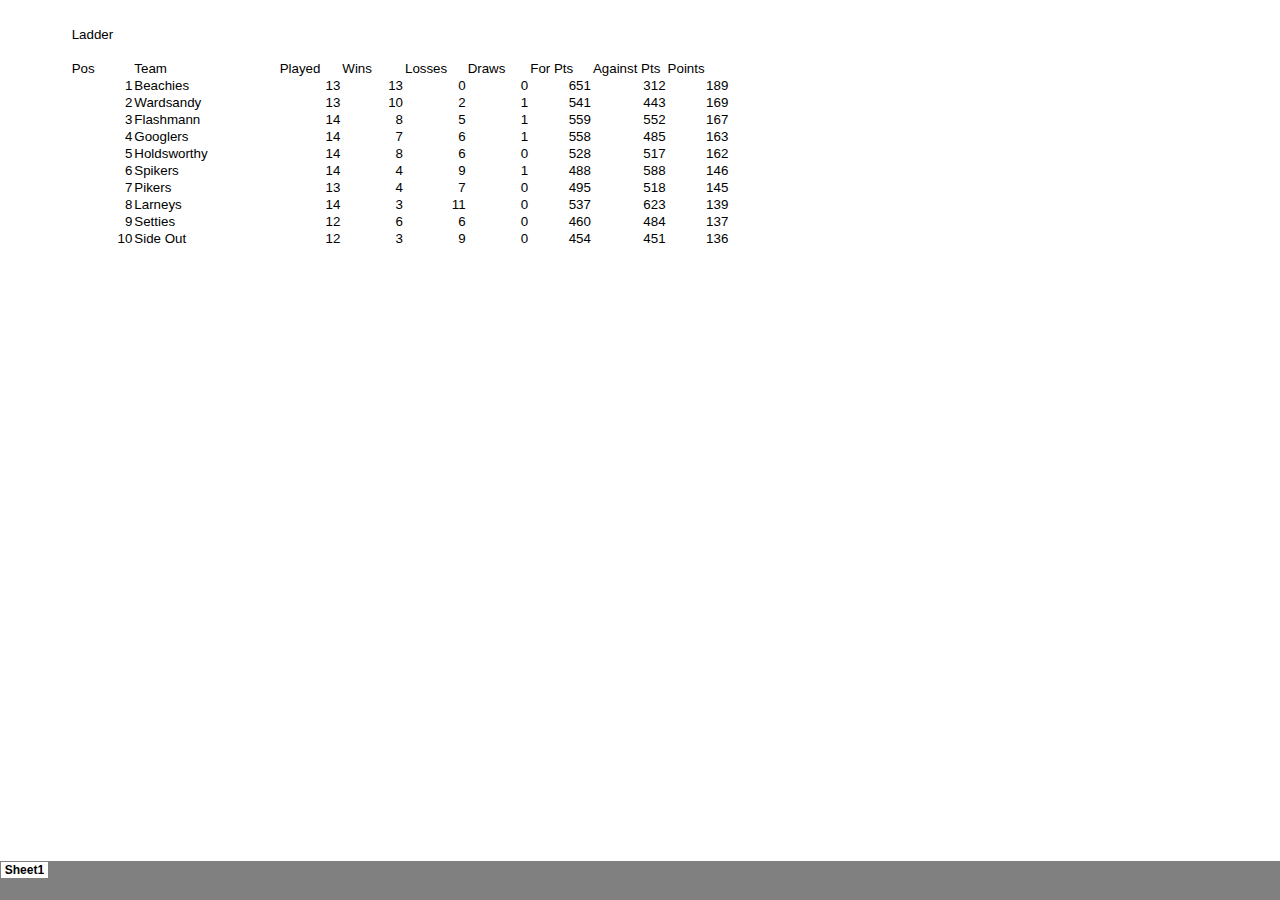
<file: Ladder1_files/tabstrip.htm>
<html>
<head>
<meta http-equiv=Content-Type content="text/html; charset=windows-1252">
<meta name=ProgId content=Excel.Sheet>
<meta name=Generator content="Microsoft Excel 15">
<link id=Main-File rel=Main-File href="../Ladder1.htm">

<script language="JavaScript">
<!--
if (window.name!="frTabs")
 window.location.replace(document.all.item("Main-File").href);
//-->
</script>
<style>
<!--
A {
    text-decoration:none;
    color:#000000;
    font-size:9pt;
}
-->
</style>
</head>
<body topmargin=0 leftmargin=0 bgcolor="#808080">
<table border=0 cellspacing=1>
 <tr>
 <td bgcolor="#FFFFFF" nowrap><b><small><small>&nbsp;<a href="sheet001.htm" target="frSheet"><font face="Arial" color="#000000">Sheet1</font></a>&nbsp;</small></small></b></td>

 </tr>
</table>
</body>
</html>
</file>
<file: Stlyes/style.css>
html
{
    background: antiquewhite;
}

body
{
    font-family: "Lucida Calligraphy";
    font-size: 1em;
    line-height: 1.5em;
    color: saddlebrown;

}

header
{
    background-color: darkblue;
    padding: 0;
    margin: 0;
}

article
{
    padding-left: 20px;
    padding-right: 20px;
}

h2
{
    text-align: center;
    font-size: 4em;
}

.Announce
{
   float: right;
}

ul
{
    background: lightgray;
    list-style: none;
    overflow: hidden;
    margin: 0;
    padding: 0;
}

li
{
    float: left;
}

li a
{
    display: inline-block;
    padding: 14px 16px;
    text-decoration: none;
    text-align: center;
}

li a:hover
{
   background: dodgerblue;
}

ul.bullets
{
    background: antiquewhite;
    list-style: disc;
    padding-left: 40px;
    padding-bottom: 10px;
}

.about1
{
    float: right;
    padding: 40px;
}

.index
{
    float: right;
}
</file>
